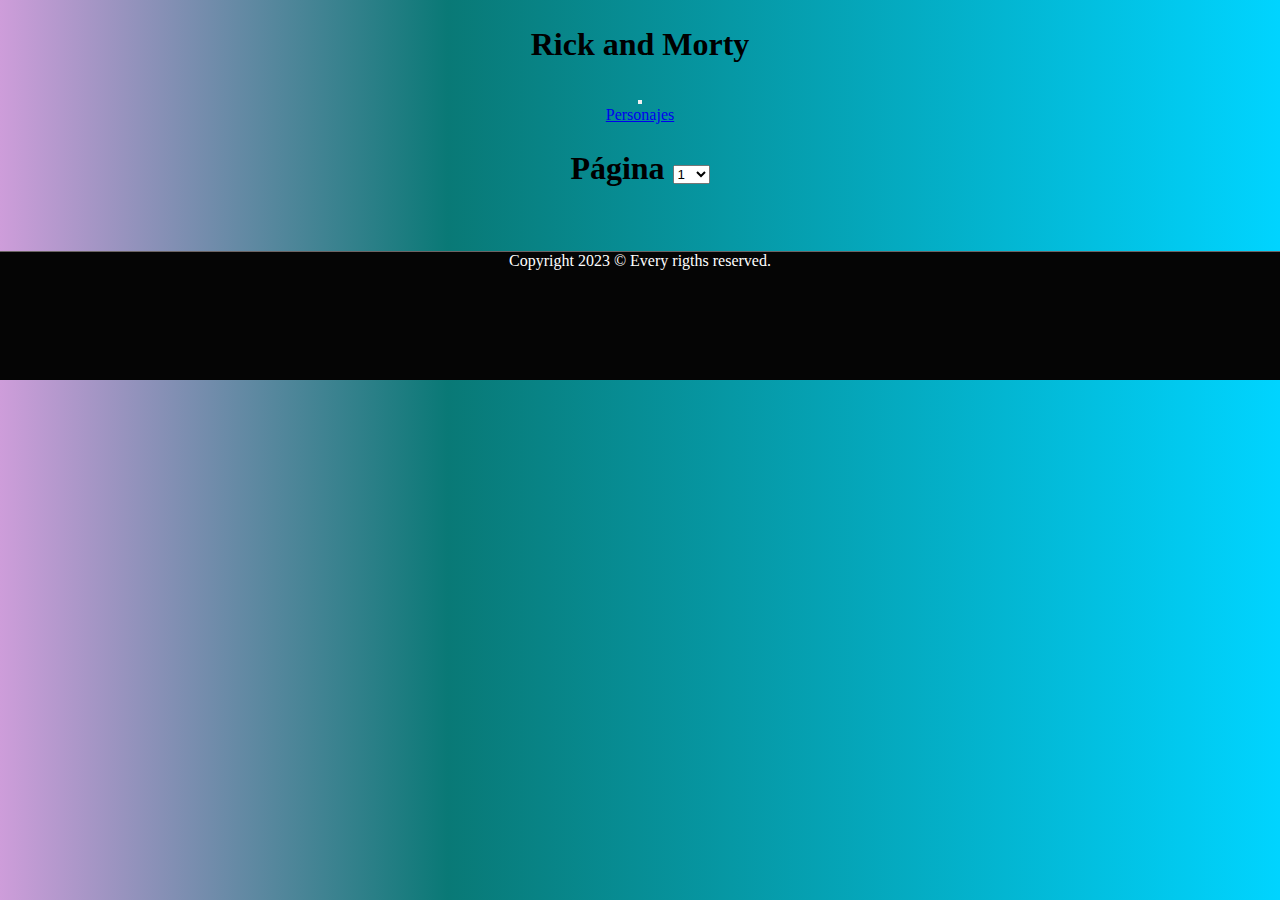
<file: index.html>
<!DOCTYPE html>
<html lang="en">

<head>
  <meta charset="UTF-8">
  <meta http-equiv="X-UA-Compatible" content="IE=edge">
  <meta name="viewport" content="width=device-width, initial-scale=1.0">
  <title>Document</title>
  <link href="https://cdn.jsdelivr.net/npm/bootstrap@5.3.0-alpha3/dist/css/bootstrap.min.css" rel="stylesheet"
    integrity="sha384-KK94CHFLLe+nY2dmCWGMq91rCGa5gtU4mk92HdvYe+M/SXH301p5ILy+dN9+nJOZ" crossorigin="anonymous">
  <link rel="stylesheet" href="rick.css">
</head>

<body>

  <nav class="navbar navbar-expand-lg bg-body-tertiary">
    <div class="container-fluid">
      <h1 class="navbar-brand">Rick and Morty</h1>
      <button class="navbar-toggler" type="button" data-bs-toggle="collapse" data-bs-target="#navbarNav"
        aria-controls="navbarNav" aria-expanded="false" aria-label="Toggle navigation">
        <span class="navbar-toggler-icon"></span>
      </button>
      <div class="collapse navbar-collapse" id="navbarNav">
        <ul class="navbar-nav">
          <li class="nav-item">
            <a class="nav-link active" aria-current="page" href="portada.html">Personajes</a>
          </li>
          
        </ul>
      </div>
    </div>
  </nav>




  <h1>Página
    <select name="pagina" id="pagina" onchange="apiRick(this.value)">
      <script>
        for (let i = 1; i <= 42; i++) {
          document.write(`<option value="${i}">${i}</option>`)
        }
      </script>
    </select>
  </h1>
  <div id="resultado">


  </div>


  <script src="rick.js"></script>






</footer>
<did class="color">
  <p>Copyright 2023 © Every rigths reserved.</p></div>
</footer>

</body>

</html>
</file>
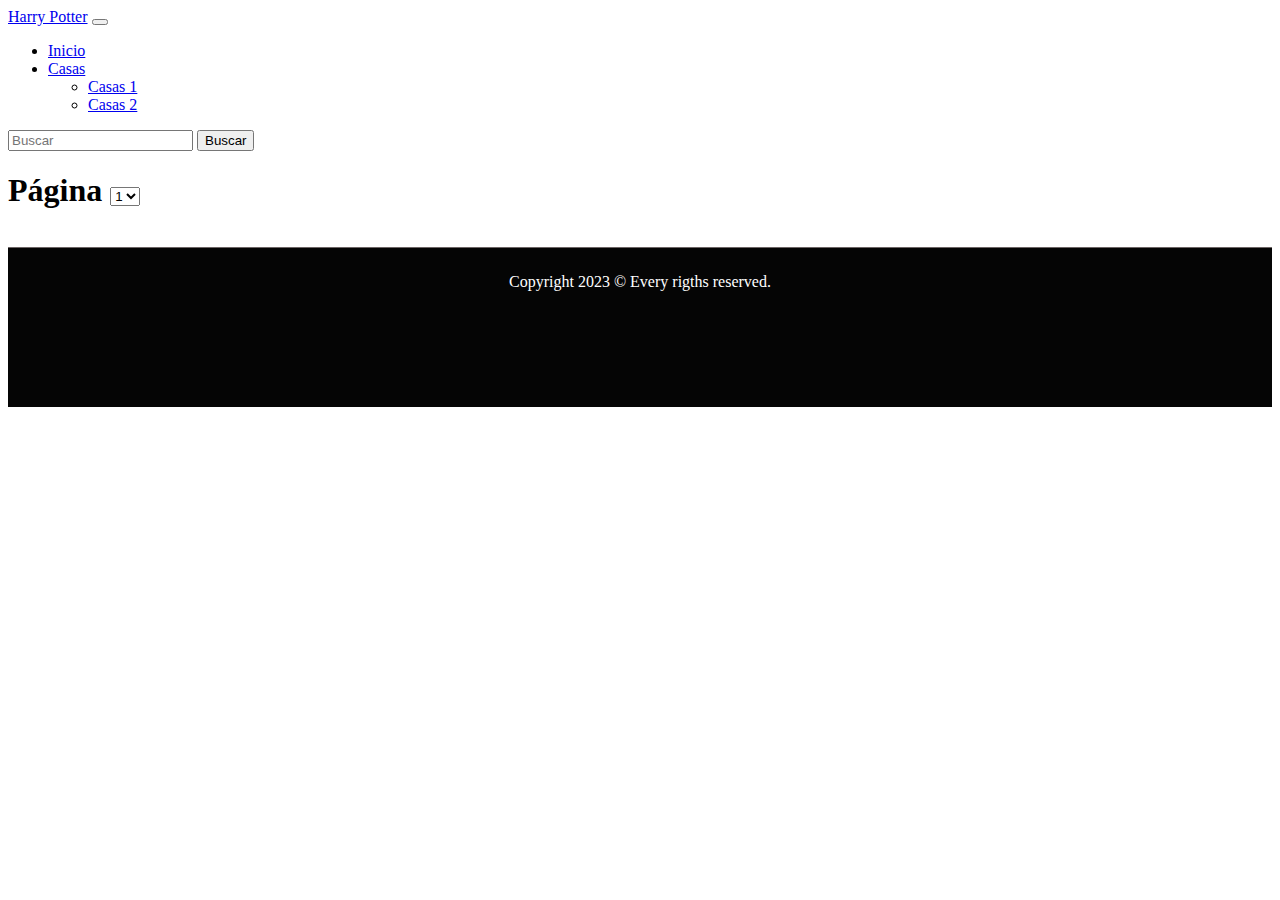
<file: harrypoter.html>
<!DOCTYPE html>
<html lang="en">

<head>
    <meta charset="UTF-8">
    <meta http-equiv="X-UA-Compatible" content="IE=edge">
    <meta name="viewport" content="width=device-width, initial-scale=1.0">
    <title>Document</title>
    <link href="https://cdn.jsdelivr.net/npm/bootstrap@5.3.0-alpha3/dist/css/bootstrap.min.css" rel="stylesheet"
        integrity="sha384-KK94CHFLLe+nY2dmCWGMq91rCGa5gtU4mk92HdvYe+M/SXH301p5ILy+dN9+nJOZ" crossorigin="anonymous">
    <link rel="stylesheet" href="harrypoter.css">
    <link rel="stylesheet" href="https:///cdn.datatables.net/1.13.4/css/jquery.dataTables.min.css">
</head>
    
</head>

<body>
    <nav class="navbar navbar-expand-lg navbar-dark bg-dark">
        <div class="container-fluid">
            <a class="navbar-brand" href="portada.html">Harry Potter</a>
            <button class="navbar-toggler" type="button" data-bs-toggle="collapse"
                data-bs-target="#navbarSupportedContent" aria-controls="navbarSupportedContent" aria-expanded="false"
                aria-label="Toggle navigation">
                <span class="navbar-toggler-icon"></span>
            </button>
            <div class="collapse navbar-collapse" id="navbarSupportedContent">
                <ul class="navbar-nav me-auto mb-2 mb-lg-0">
                    <li class="nav-item">
                        <a class="nav-link active" aria-current="page" href="portada.html">Inicio</a>
                    </li>
                    <li class="nav-item dropdown">
                        <a class="nav-link dropdown-toggle" href="#" role="button" data-bs-toggle="dropdown"
                            aria-expanded="false">
                            Casas
                        </a>
                        <ul class="dropdown-menu">
                            <li><a class="dropdown-item" href="#">Casas 1</a></li>
                            <li><a class="dropdown-item" href="#">Casas 2</a></li>
                        </ul>
                    </li>
                </ul>
                <form class="d-flex" role="search">
                    <input class="form-control me-2" type="search" placeholder="Buscar" aria-label="Search">
                    <button class="btn btn-outline-light" type="submit">Buscar</button>
                </form>
            </div>
        </div>
    </nav>
    <main>
        <div class="container-flui p-5">
            <div class=" row rowl-cols-1 row-cols-sm-2 row-cols-md-3 row-cold-lg-4 g-3" id="Cardcontainer">

               <!-- <div class="col">
                    <div class="cars shadow-sm">
                        <img src="https://w.wallhaven.cc/full/42/wallhaven-428o3m.jpg" class="mb-4" />
                        <h4 class="text-center">Nombre</h4>
                        <div class="card-body">
                            <p class="text-center pb-3">
                                <span class="fs-4">Casa</span>
                                <br />
                                <span class="fs-5">Nombre de la casa</span>
                            </p>
                        </div>
                        <div class="d-flex justify-content-center aling-items-center pb-5">
                            <div class="btn-group">
                                <button type="button" class=" fs-5 btn btn-sm btn-outline-dark">Ver mas</button>
                            </div>
                       </div>
                   </div>
                </div>  -->
            </div>
        </div>
    </main>


    <h1>Página
        <select name="pagina" id="pagina" onchange="apiRick(this.value)">
          <script>
            for (let i = 1; i <= 3; i++) {
              document.write(`<option value="${i}">${i}</option>`)
            }
          </script>
        </select>
      </h1>
        </script>
      </select>




    



   
   
</footer>
<did class="color">
  <p>Copyright 2023 © Every rigths reserved.</p></div>
</footer>
  










<script src="harrypoter.js"></script>
</body>

</html>
</file>
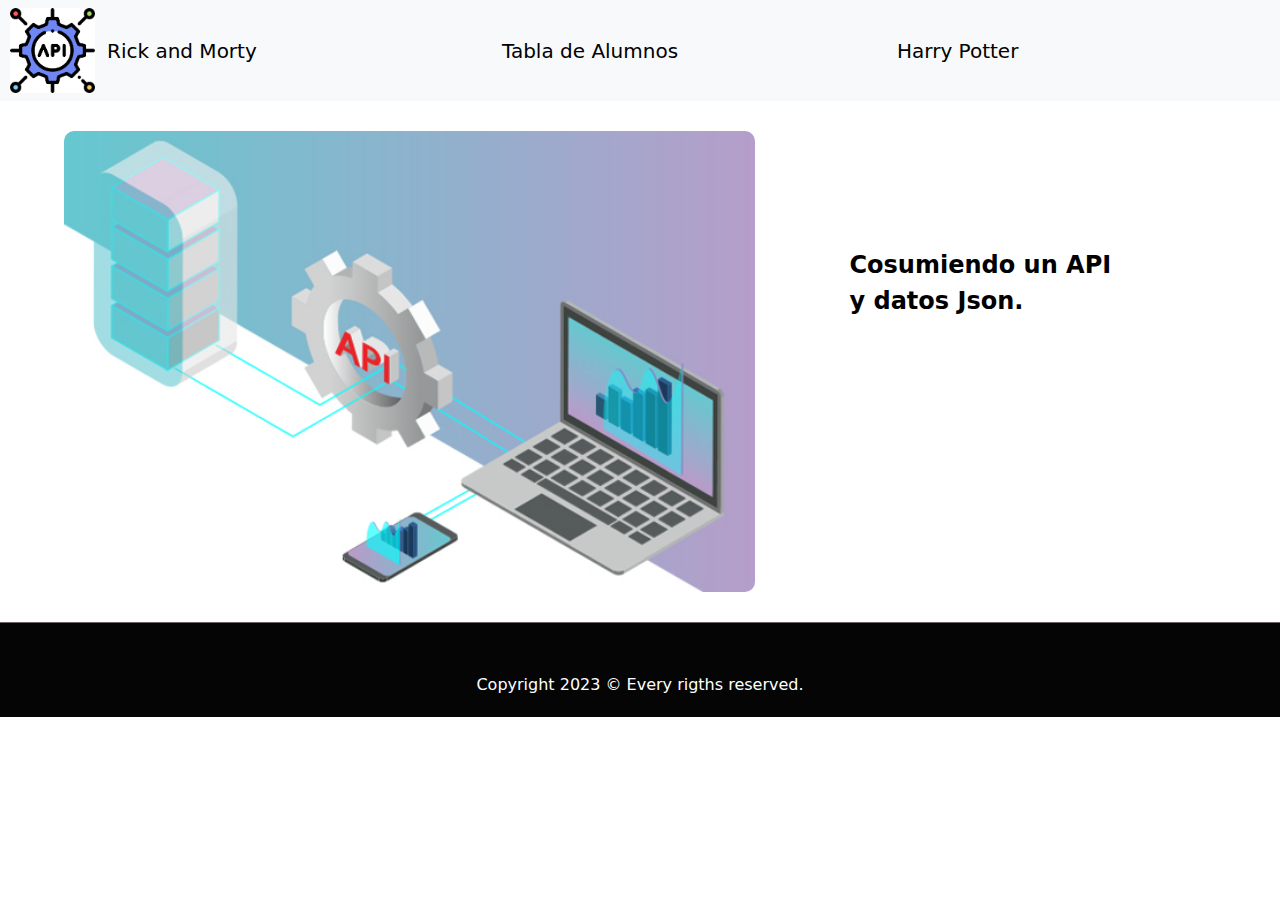
<file: portada.html>
<!DOCTYPE html>
<html lang="en">

<head>
  <meta charset="UTF-8">
  <meta http-equiv="X-UA-Compatible" content="IE=edge">
  <meta name="viewport" content="width=device-width, initial-scale=1.0">
  <title>Document</title>
  <link rel="stylesheet" href="/style.css">
  <link rel="stylesheet" href="https://cdn.jsdelivr.net/npm/bootstrap@5.3.0-alpha3/dist/css/bootstrap.min.css">
</head>

<body>
  <nav class="navbar navbar-expand-lg bg-body-tertiary">
    <div class="logo">
      <img src="./imagenes/images.png" alt=" logo">
    </div>

    <div class="container-fluid">
      <a class="navbar-brand" href="index.html">Rick and Morty</a>
      <button class="navbar-toggler" type="button" data-bs-toggle="collapse" data-bs-target="#navbarSupportedContent"
        aria-controls="navbarSupportedContent" aria-expanded="false" aria-label="Toggle navigation">
      </button>
    </div>

    <div class="container-fluid">
      <a class="navbar-brand" href="tabla.html">Tabla de Alumnos</a>
      <button class="navbar-toggler" type="button" data-bs-toggle="collapse" data-bs-target="#navbarSupportedContent"
        aria-controls="navbarSupportedContent" aria-expanded="false" aria-label="Toggle navigation">
      </button>
    </div>

    <div class="container-fluid">
      <a class="navbar-brand" href="harrypoter.html">Harry Potter</a>
    </div>
    </div>
  </nav>

  <div class="portada">
    <img class="responsive-img" src="./imagenes/image-blog-consume-api.jpg" alt="foto portada">
        <p class="texto1"><strong>Cosumiendo un API <br>
               y datos Json.</strong></p>
  </div>


 
  
</footer>
<did class="color">
  <p>Copyright 2023 © Every rigths reserved.</p></div>
</footer>

</body>

</html>
</file>
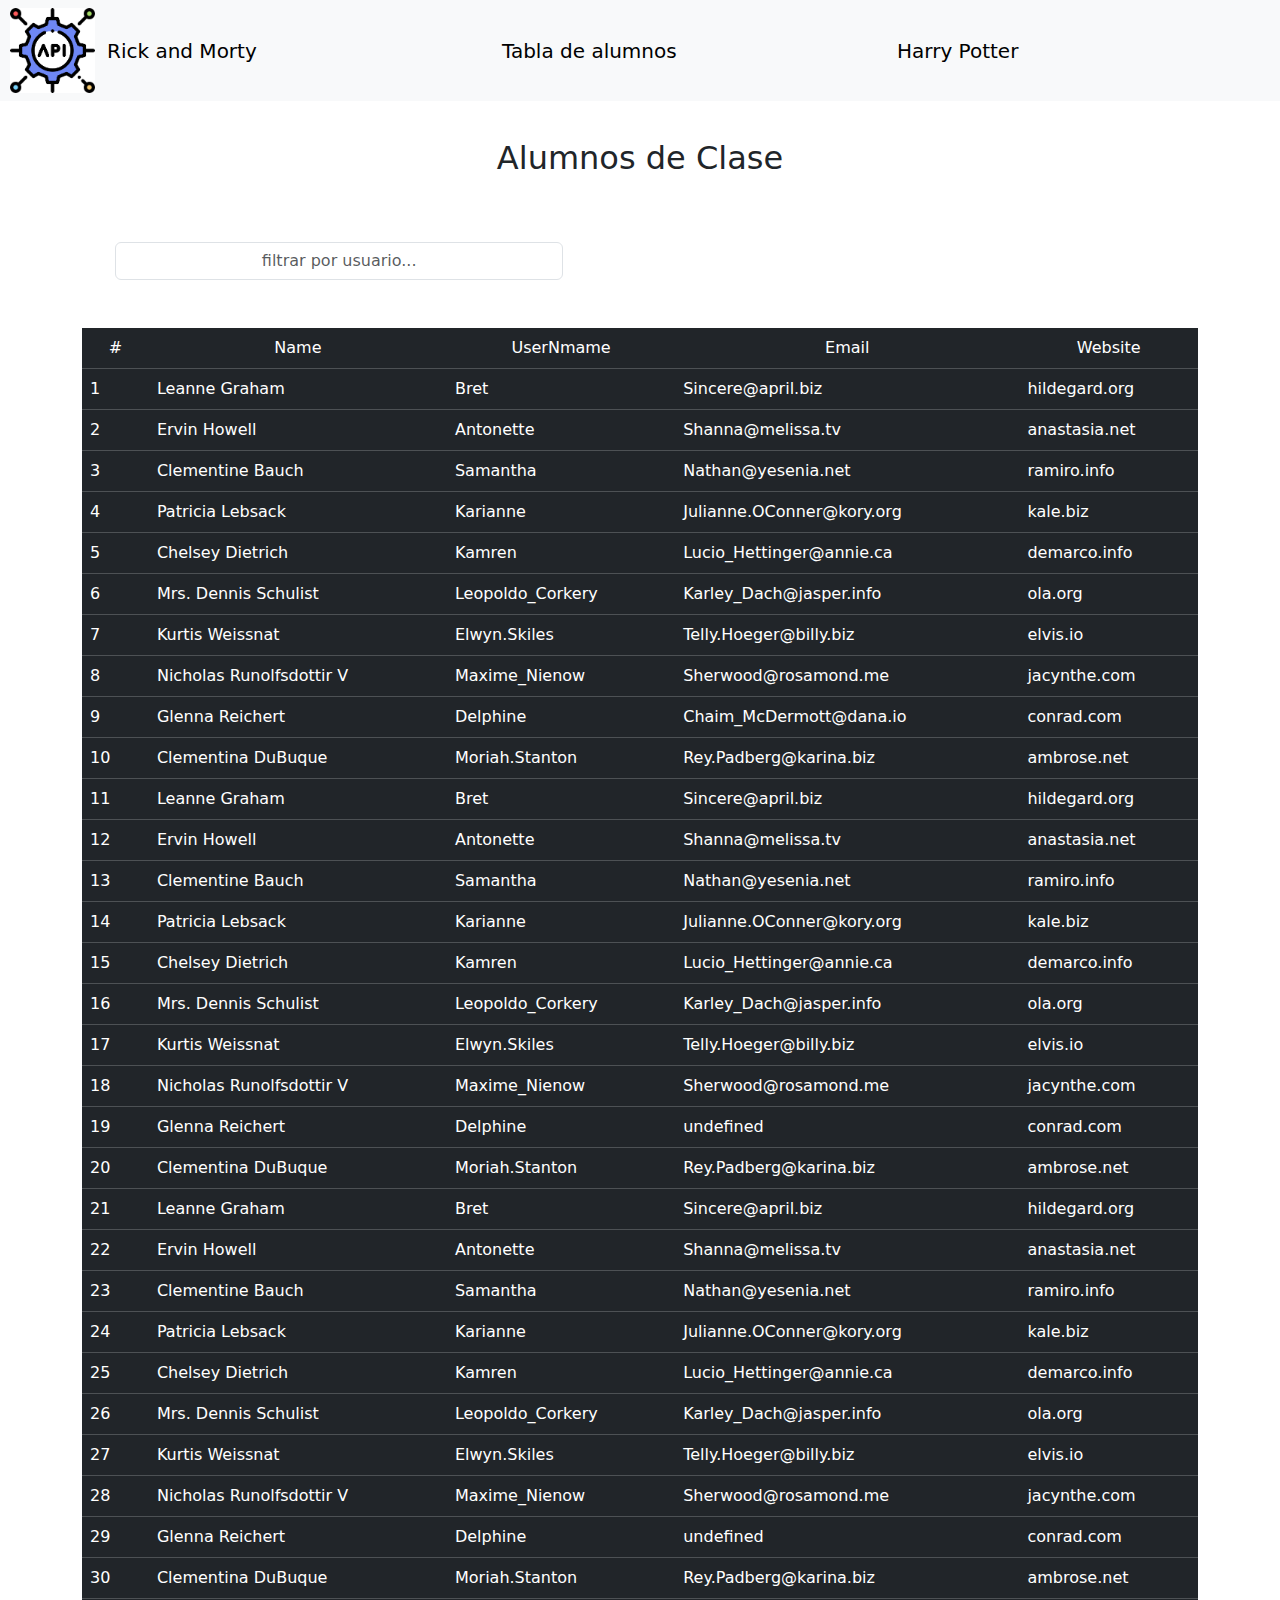
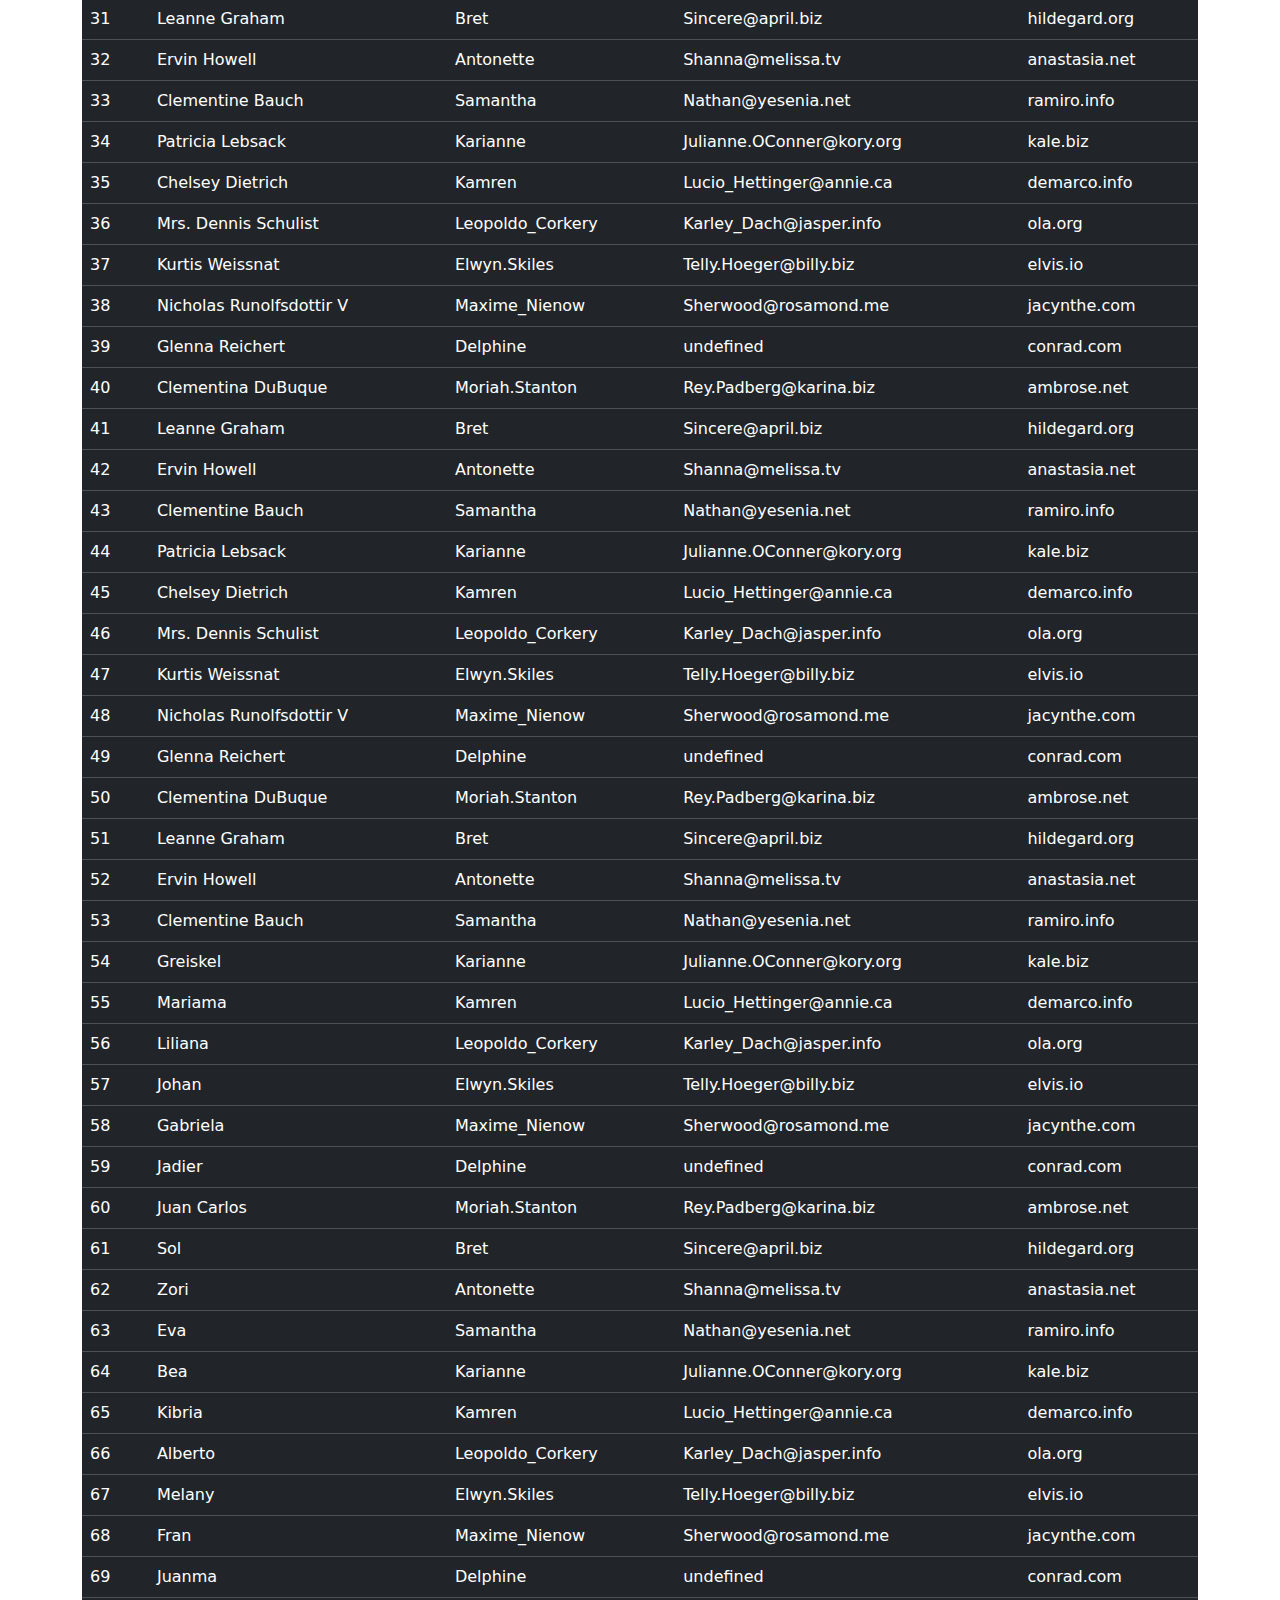
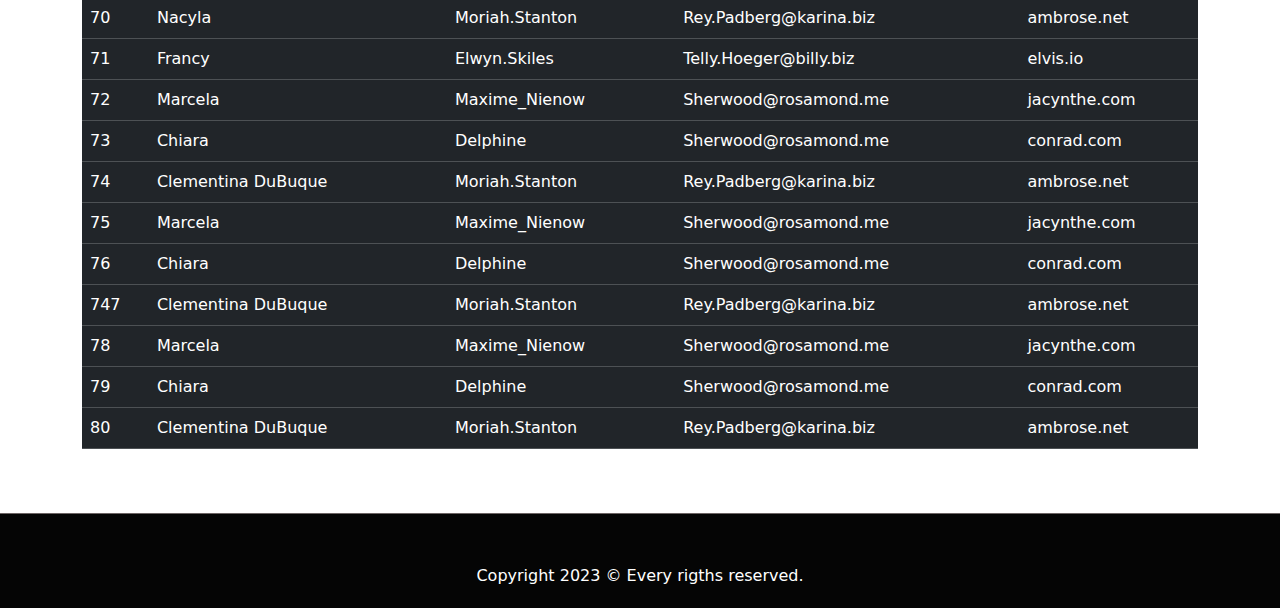
<file: tabla.html>
<!DOCTYPE html>
<html lang="en">

<head>
  <meta charset="UTF-8">
  <meta http-equiv="X-UA-Compatible" content="IE=edge">
  <meta name="viewport" content="width=device-width, initial-scale=1.0">
  <title>Document</title>
  <!--Bostrap importado-->
  <link rel="stylesheet" href="https://cdn.jsdelivr.net/npm/bootstrap@5.3.0-alpha3/dist/css/bootstrap.min.css">
  <link rel="stylesheet" href=" https://cdn.datatables.net/1.13.4/css/jquery.dataTables.min.css">
  <link rel="stylesheet" href="style.css">
  <!-- data table -->
  <link rel="stylesheet" href="https:///cdn.datatables.net/1.13.4/css/jquery.dataTables.min.css">

  
</head>
<body>
  <nav class="navbar navbar-expand-lg bg-body-tertiary">
    <div class="logo" >
        <img src="./imagenes/images.png" alt=" logo">
          </div>

    <div class="container-fluid">
      <a class="navbar-brand" href="index.html">Rick and Morty</a>
      <button class="navbar-toggler" type="button" data-bs-toggle="collapse" data-bs-target="#navbarSupportedContent" aria-controls="navbarSupportedContent" aria-expanded="false" aria-label="Toggle navigation">
        
      </button>
    </div>

      <div class="container-fluid">
        <a class="navbar-brand" href="tabla.html">Tabla de alumnos</a>
        <button class="navbar-toggler" type="button" data-bs-toggle="collapse" data-bs-target="#navbarSupportedContent" aria-controls="navbarSupportedContent" aria-expanded="false" aria-label="Toggle navigation">
          
        </button>
      </div>

        <div class="container-fluid">
          <a class="navbar-brand" href="harrypoter.html">Harry Potter</a>
      </div>
    </div>
  </nav>
  
 
  <h2>Alumnos de Clase </h2>
  <div class="Buscador">
     <input type="texto" class="form-control" id="input-search" placeholder="filtrar por usuario...">
     </div>
  <div class="container my-5">
    <div class="row">
      <div class="col-md-12">
        <div class="table-responsive">
          <table class="table table-dark">
            <thead>
              <tr>
                <td class="centered">#</td>
                <td class="centered">Name</td>
                <td class="centered">UserNmame</td>
                <td class="centered">Email</td>
                <td class="centered">Website</td>
              </tr>
            </thead>
            <tbody id="tableBody_Users"></tbody>
          </table>
        </div>
      </div>
    </div>
  </div>

  
 









</footer>
<did class="color">
  <p>Copyright 2023 © Every rigths reserved.</p></div>
</footer>








  <script src="productos.json"></script>
  <script src="tabla.js"></script>
 
 <script src="https://cdn.datatables.net/1.13.4/js/jquery.dataTables.min.js" ></script>


</body>

</html>
</file>
<file: rick.css>
*{
    margin: 0;
    padding: 0;
    box-sizing: border-box;
}

body{
    text-align: center;
    background: linear-gradient(90deg, rgb(206, 157, 218) 0%, rgba(9,121,118,1) 35%, rgba(0,212,255,1) 100%);
}



#resultado{

    display: grid;
    grid-template-columns: repeat(4, 1fr);
    grid-template-rows:minmax(1);
    gap: 15px 10px;
    margin-left:3%;

}

h1{

    margin-top: 2%;
    margin-bottom: 2%;
}

/* footer */


.color {

    padding-bottom: 10%;
    color: white;    
    display: flex;
    flex-wrap: wrap;
    border-top: 1px solid #6C6464;
    font-size: 1em;
    height: 95px;
    justify-content: center;
    background: #050505;
    margin-top: 3%;

    
}
</file>
<file: harrypoter.css>
img{
    width:100%;
 
}

h4{
  margin-top: 2xp;
}

.color {

  padding-bottom:5%;
  color: white;    
  display: flex;
  flex-wrap: wrap;
  border-top: 1px solid #6C6464;
  font-size: 1em;
  height: 95px;
  justify-content: center;
  background: #050505;
  margin-top: 3%;

  
}

.color p{

  margin-top: 25px;
}
</file>
<file: style.css>
/* logo */
.logo img {
    margin-left: 10px;
    height: 85px;
}

.centered {
    text-align: center;
    vertical-align: middle;
}



h2 {
    text-align: center;
    margin-top: 3%;
}

/* Navbar */

.titulos {
    display: flex;
    justify-content: center;
}

/* buscador tabla */
input {
    border-radius: 2%;
    background-color: cadetblue;
    max-width: 35%;
    text-align: center;
    margin-left: 09%;
    border-bottom: #050505;
    margin-top: 5%;


}

.portada img {
    width: 60%;
    height: 40%;
    border-radius: 10px;

}


.portada {
    position: relative;
    margin-left: 5%;
    margin-right: 5%;
    margin-top: 30px;
    margin-bottom: 30px;

}

.portada p{
    position: absolute;
    top: 30%;
    left: 75%;
    transform: translate(-30%, -30%);
    font-size: 1.5em;
    color: #000000;
    overflow-wrap: break-word;
    font-size: 1.5em;


}


.ph3 {
    position: absolute;
}


/* footer */


.color {


    color: white;
    display: flex;
    flex-wrap: wrap;
    border-top: 1px solid #6C6464;
    font-size: 1em;
    height: 95px;
    justify-content: center;
    background: #050505;


}

.color p {

    margin-top: 50px;
}
</file>
